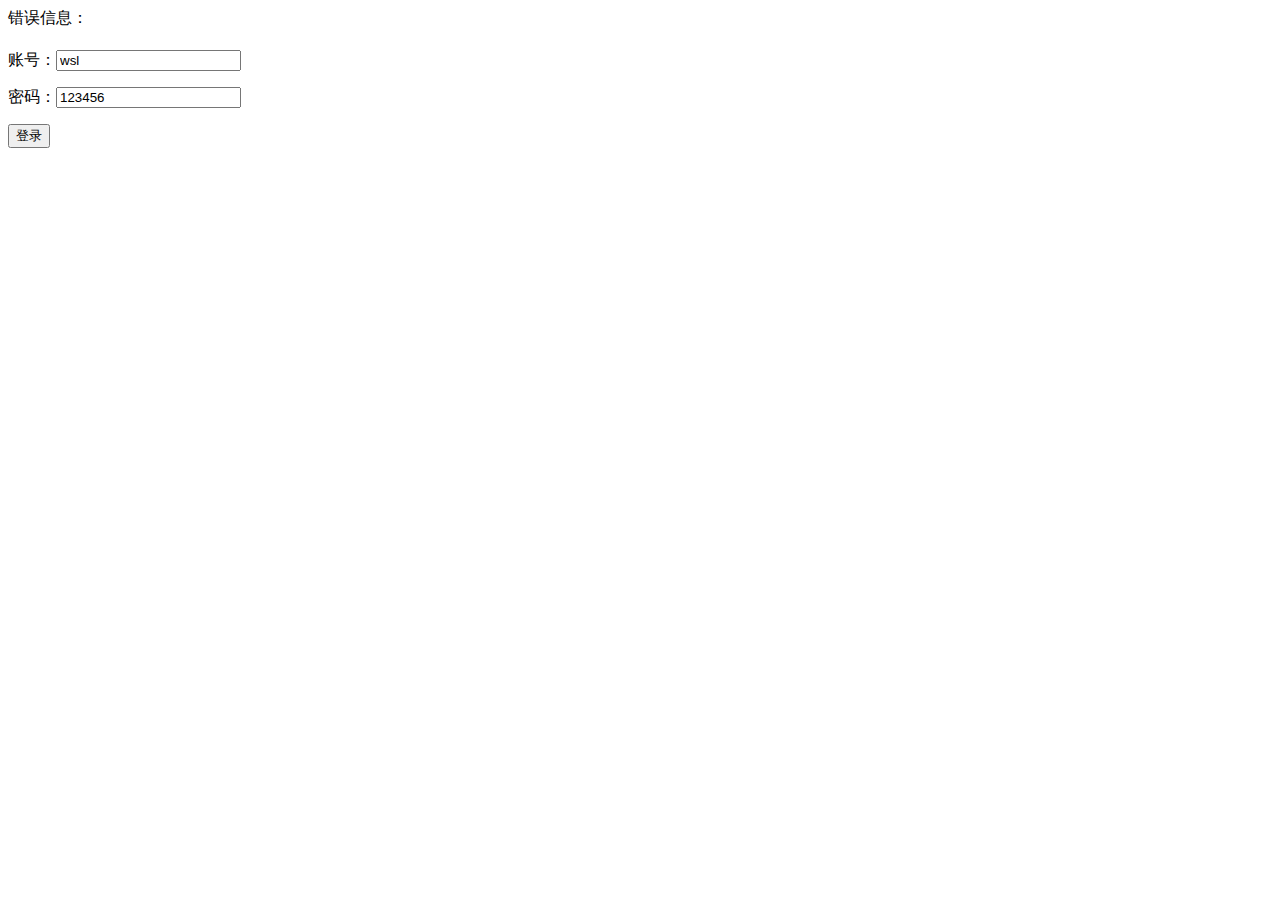
<file: springboot_shiro/src/main/resources/templates/login.html>
<!DOCTYPE html>
<html lang="en" xmlns:th="http://www.w3.org/1999/xhtml">
<head>
    <meta charset="UTF-8">
    <title>Login</title>
</head>
<body>
错误信息：<h4 th:text="${msg}"></h4>
<form action="/login" method="post">
    <p>账号：<input type="text" name="userName" value="wsl"/></p>
    <p>密码：<input type="text" name="password" value="123456"/></p>
    <p><input type="submit" value="登录"/></p>
</form>
</body>
</html>
</file>
